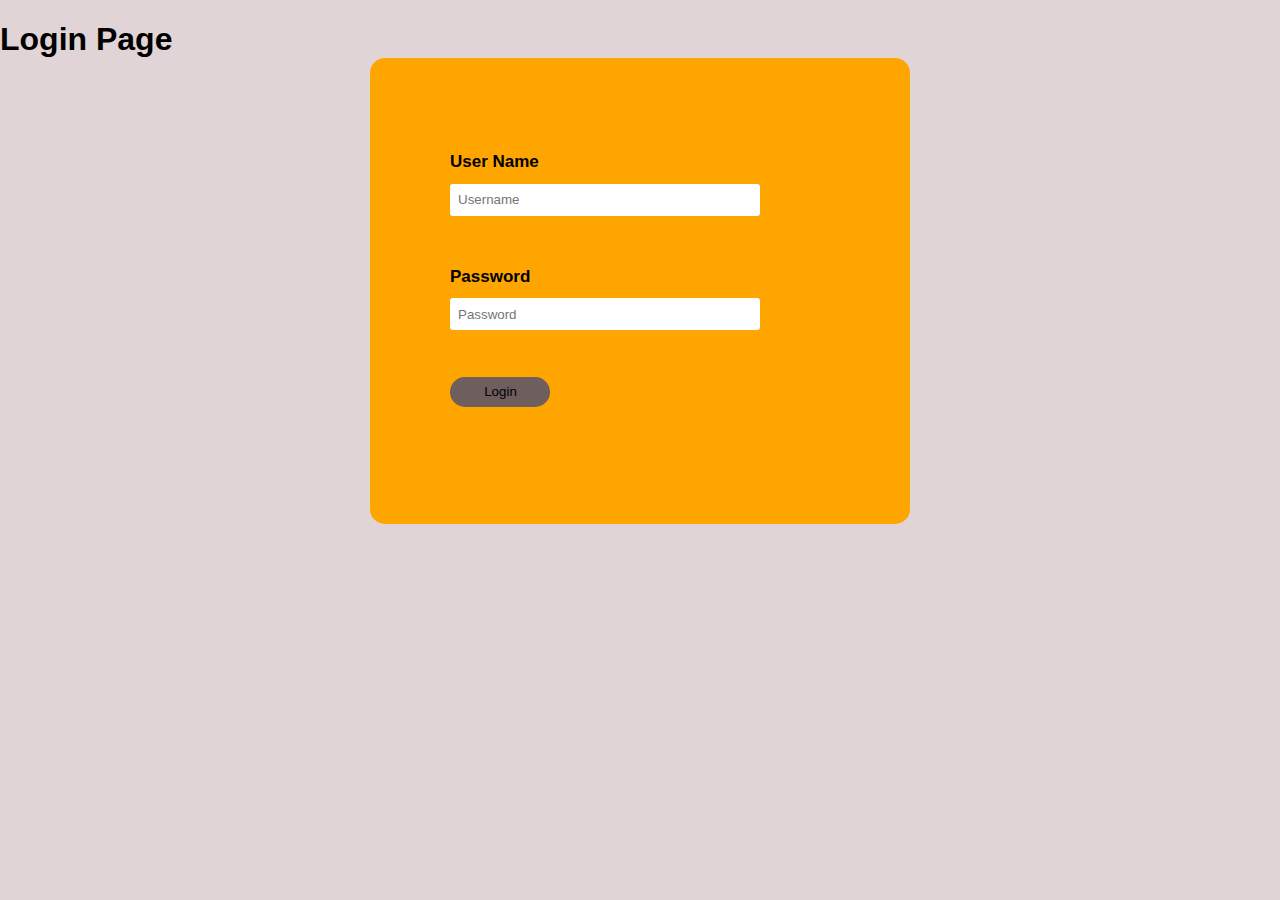
<file: login.html>
<!DOCTYPE html>
<html lang="en">
<head>
    <meta charset="UTF-8">
    <meta http-equiv="X-UA-Compatible" content="IE=edge">
    <meta name="viewport" content="width=device-width, initial-scale=1.0">
    <title>Login</title>
    <link rel="stylesheet" type="text/css" href="style.css"> 
</head>
<body>
    <!-- Heading Tag -->
<h1>Login Page
    <div class="login">    
        <form id="login" method="get" action="login.php">    
            <label>User Name     
            </label>    
            <input type="text" name="Uname" id="Uname" placeholder="Username" required >    
            <br><br>    
            <label>Password     
            </label>    
            <input type="Password" name="Pass" id="Pass" placeholder="Password" required >    
            <br><br>    
            <input type="button" name="log" id="log" value="Login">       
            <br><br>  
</form>
</body>
</html>
</file>
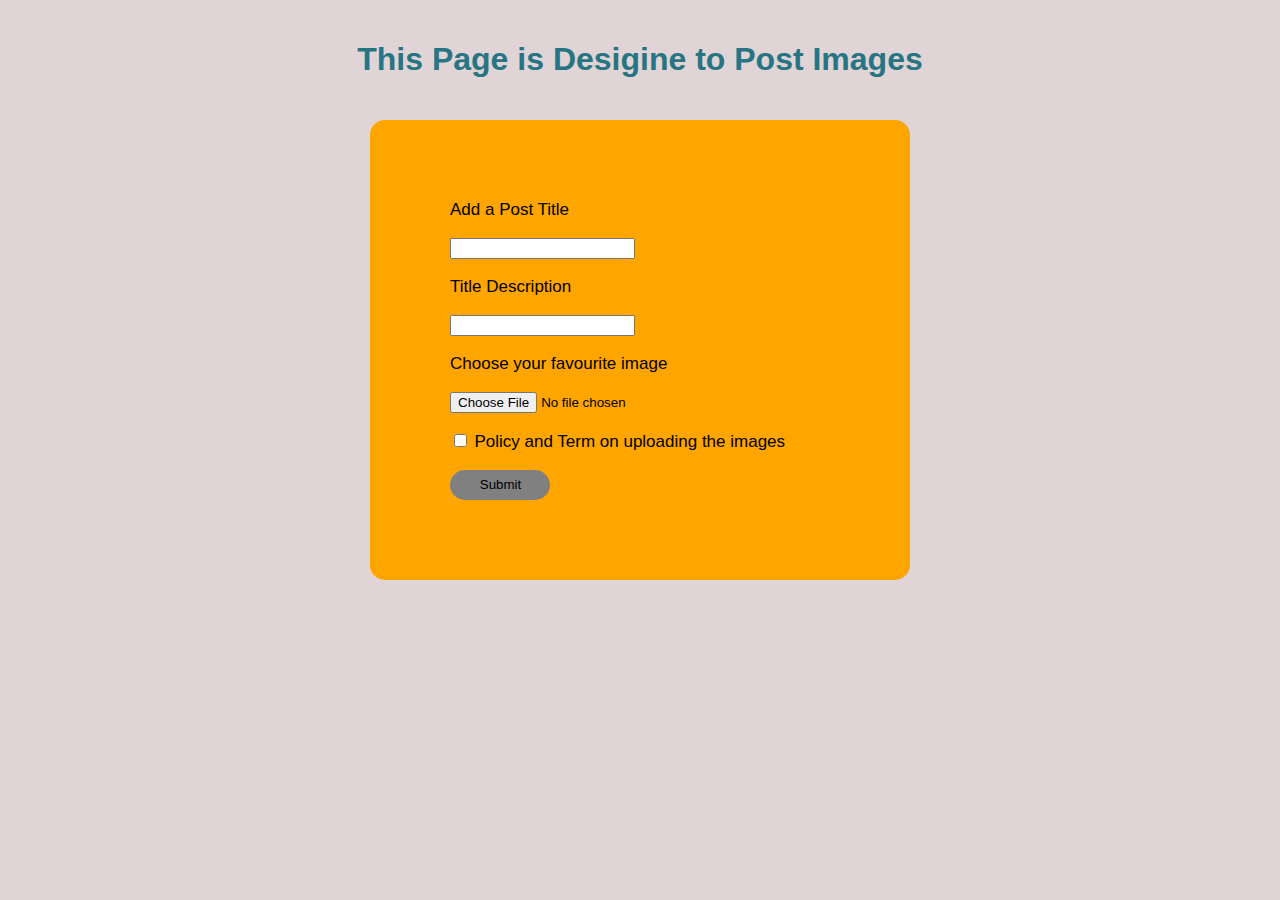
<file: postimage.html>
<!DOCTYPE html>
<html>
   <head>
       <!-- title -->
       <meta charset="UTF-8">
        <link rel="stylesheet" type="text/css" href="style1.css"> 
        <meta http-equiv="X-UA-Compatible" content="IE=edge">

        <meta name="viewport" content="width=device-width, initial-scale=1.0">

       <title>Post an Image</title>
   </head>
   
</head>

<body>

<h1>This Page is Desigine to Post Images</h1>
<div class="login">
<form action="PostImage" id="login">

<label for="title">Add a Post Title</label>

<br><br>

<input type="text" id="title" name="title">

<br><br>

<label for="description"> Title Description </label>

<br><br>

<input type="text" id="description" name="description">

<br><br>

<label for="imgage">Choose your favourite image</label>

<br><br>

<input type="file" id="imgage" name="imgage" accept="image/*">

<br><br>

<input type="checkbox" id="pol" name="pol" value="pol">

<label for="pol">Policy and Term on uploading the images</label>

<br><br>

<input type="submit" value="Submit"id="log">

</form>
</div>
</body>

</html>
</file>
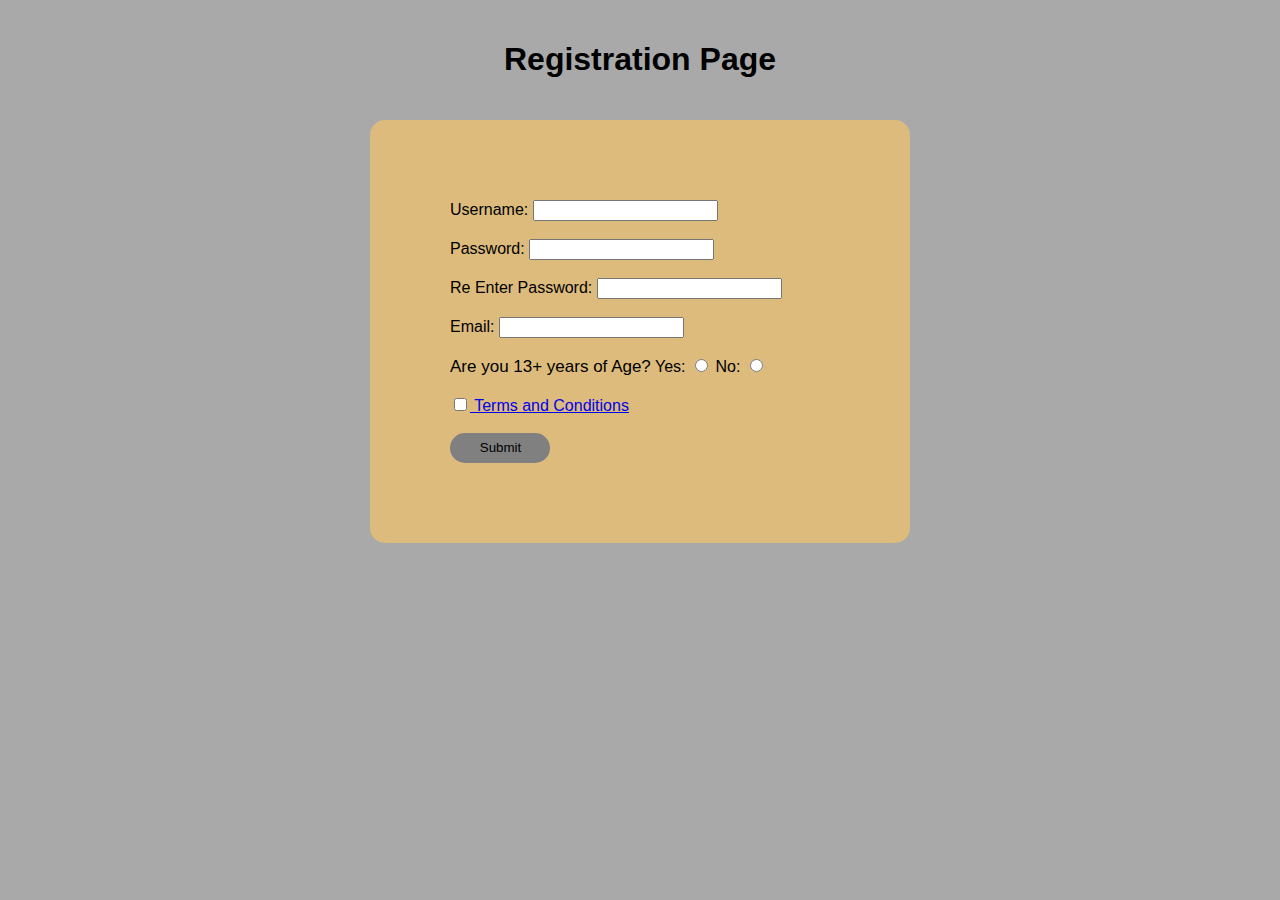
<file: Registration.html>
<!DOCTYPE html>

<html lang="en">

<head>

<meta charset="UTF-8">
<link rel="stylesheet" type="text/css" href="style3.css"> 
<meta http-equiv="X-UA-Compatible" content="IE=edge">

<meta name="viewport" content="width=device-width, initial-scale=1.0">

<title>Registration</title>

</head>

<body>

<h1>Registration Page</h1>
<div class="login">
<form action="Registration" id="login">

Username: <input type="text">

<br><br>

Password: <input type="password">

<br><br>

Re Enter Password: <input type="password">

<br><br>

Email: <input type="text" id="email" name="email" required>

<br><br>

<label for="radio1">Are you 13+ years of Age?</label>

Yes: <input type="radio" id="radio1" name="radio1" value = "Yes"required>

No: <input type="radio" id="radio2" name="radio1" value = "No"required >

<br><br>

<a href="#">

<input type="checkbox" id="toc & privacy" name="toc & privacy" required>

Terms and Conditions

</a>

<br><br>

<input type="submit" id="log">

</form>

<footer>

</footer>
</div>
</body>

</html>
</file>
<file: style.css>
body  
{  
    margin: 0;  
    padding: 0;  
    background-color:rgb(224, 212, 214);  
    font-family: 'Arial';  
} 
label{
    font: bold;
}
.login{  
        width: 380px;  
        overflow: hidden;  
        margin: auto;  
        margin: 20 0 0 450px;  
        padding: 80px;  
        background: orange;  
        border-radius: 15px ;  
          
}  
h2{  
    text-align: center;  
    color: #11b7d4;  
    padding: 20px;  
}  
label{  
    color: #000000;  
    font-size: 17px;  
}  
#Uname{  
    width: 300px;  
    height: 30px;  
    border: none;  
    border-radius: 3px;  
    padding-left: 8px;  
}  
#Pass{  
    width: 300px;  
    height: 30px;  
    border: none;  
    border-radius: 3px;  
    padding-left: 8px;  
      
}  
#log{  
    width: 100px;  
    height: 30px;  
    border: none;  
    border-radius: 17px;  
    padding-left: 7px;  
    color: black;
    background-color: rgb(110, 94, 94);
    
  
  
}  
span{  
    color: white;  
    font-size: 17px;  
}  
a{  
    float: right;  
    background-color: rgb(111, 214, 214);  
}
</file>
<file: style1.css>
body  
{  
    margin: 0;  
    padding: 0;  
    background-color :rgb(224, 212, 214);  
    font-family: 'Arial';  
} 

.login{  
        width: 380px;  
        overflow: hidden;  
        margin: auto;  
        margin: 20 0 0 450px;  
        padding: 80px;  
        background: orange;  
        border-radius: 15px ;  
          
}  
h1{  
    text-align: center;  
    color: #277582;  
    padding: 20px;  
}  
label{  
    color: #000000;  
    font-size: 17px; 
    font: bold;
}  

#log{  
    width: 100px;  
    height: 30px;  
    border: none;  
    border-radius: 17px;  
    padding-left: 7px;  
    color: black;
    background-color: gray;
}
</file>
<file: style3.css>
body  
{  
    margin: 0;  
    padding: 0;  
    background-color:darkgray;  
    font-family: 'Arial';  
} 
label{
    font: bold;
}
.login{  
        width: 380px;  
        overflow: hidden;  
        margin: auto;  
        margin: 20 0 0 450px;  
        padding: 80px;  
        background-color: rgb(221, 187, 125);  
        border-radius: 15px ;  
          
}  
h1{  
    text-align: center;  
    color: black;  
    padding: 20px;  
}  
label{  
    color: #000000;  
    font-size: 17px;  
}  
#Uname{  
    width: 300px;  
    height: 30px;  
    border: none;  
    border-radius: 3px;  
    padding-left: 8px;  
}  
#Pass{  
    width: 300px;  
    height: 30px;  
    border: none;  
    border-radius: 3px;  
    padding-left: 8px;  
      
}  
#log{  
    width: 100px;  
    height: 30px;  
    border: none;  
    border-radius: 17px;  
    padding-left: 7px;  
    color: black;
    background-color: gray;
    
  
  
}  
span{  
    color: white;  
    font-size: 17px;  
}
</file>
